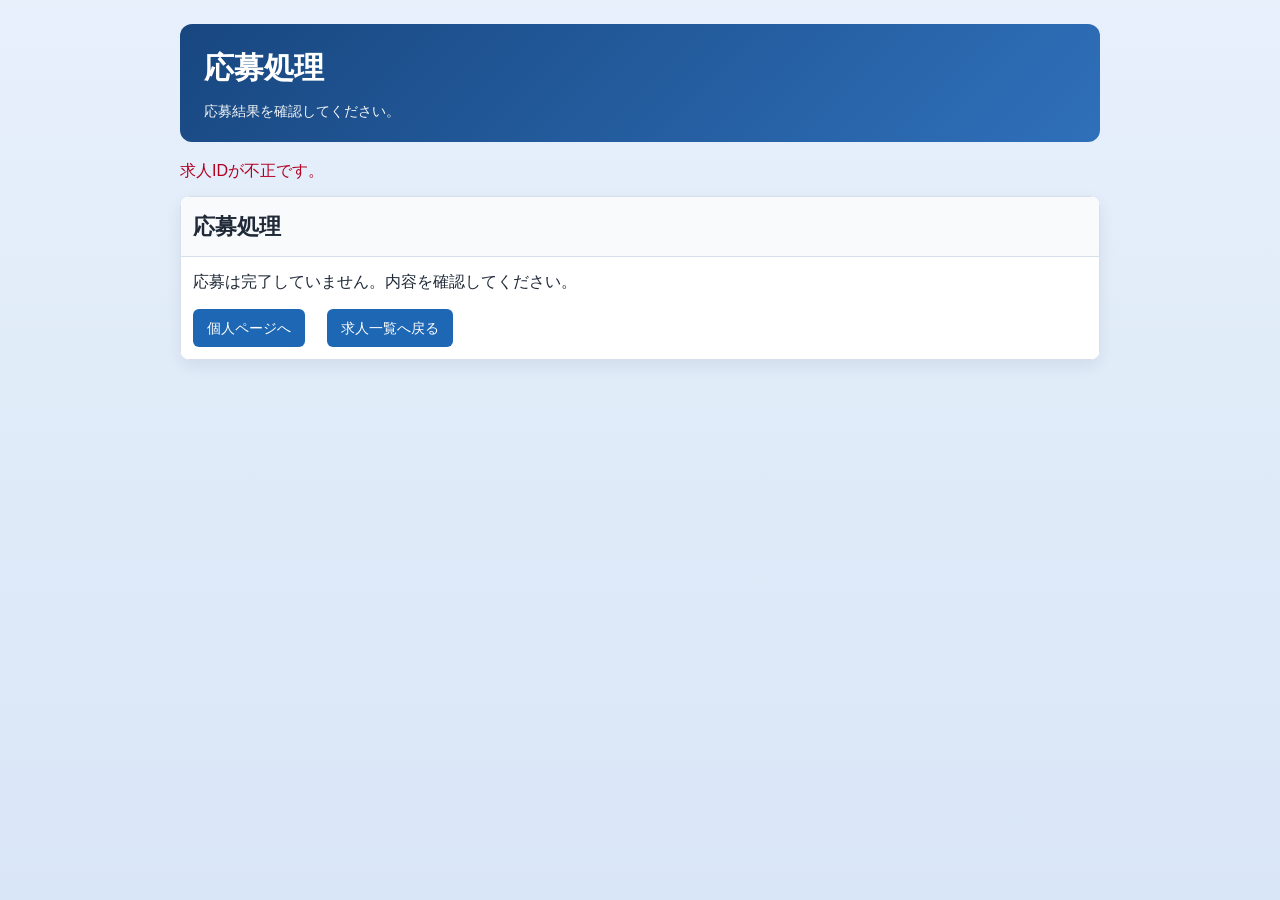
<file: ckwjob_java/src/main/webapp/apply.html>
<!DOCTYPE html>
<html lang="ja">
<head>
  <meta charset="UTF-8">
  <meta name="viewport" content="width=device-width, initial-scale=1.0">
  <title>応募処理</title>
  <link rel="stylesheet" href="common.css">
</head>
<body class="apply-page">
  <div class="page-wrap">
    <div class="top-hero">
      <h1>応募処理</h1>
      <p>応募結果を確認してください。</p>
    </div>

    <p id="apply-message"></p>

    <table class="x1 top-table">
      <tr><th class="x2">応募処理</th></tr>
      <tr>
        <td>
          <div class="apply-result-text" id="apply-result-text">応募処理を実行しています...</div>
          <div class="apply-actions">
            <a href="my.html" class="apply-action-link">個人ページへ</a>
            <a href="jobs.html" class="apply-action-link">求人一覧へ戻る</a>
          </div>
        </td>
      </tr>
    </table>
  </div>
  <script src="apply.js"></script>
</body>
</html>
</file>
<file: ckwjob_java/src/main/webapp/common.css>
body {
    font-family: sans-serif;
    margin: 24px;
    line-height: 1.6;
    background: linear-gradient(180deg, #e7f0fb 0%, #d9e6f7 100%);
    background-attachment: fixed;
}

a {
    margin-right: 12px;
}

table.x1 {
    width: 900px;
    border-collapse: collapse;
}

.x1 th,
.x1 td {
    border: 1px solid #999;
    padding: 10px;
    text-align: left;
    vertical-align: top;
}

.x2 {
    font-size: 24px;
    font-weight: bold;
}

.xx {
    width: 100%;
    box-sizing: border-box;
    padding: 8px;
}

.x4 {
    padding: 8px 14px;
}

.notice {
    color: #666;
}

.form-row {
    margin-bottom: 12px;
}

.form-actions {
    margin-top: 16px;
}

.message-error {
    color: #b00020;
    margin-bottom: 12px;
}

.message-success {
    color: #156f29;
    margin-bottom: 12px;
}

.message-info {
    color: #1d4f91;
    margin-bottom: 12px;
}

body.top-page,
body.login-page,
body.jobs-page,
body.job-detail-page,
body.my-page,
body.apply-page,
body.manage-page,
body.applicants-page {
    font-family: "Hiragino Sans", "Yu Gothic", sans-serif;
    margin: 0;
    padding: 24px 0 40px;
    color: #1f2937;
}

body.top-page .page-wrap,
body.login-page .page-wrap,
body.jobs-page .page-wrap,
body.job-detail-page .page-wrap,
body.my-page .page-wrap,
body.apply-page .page-wrap,
body.manage-page .page-wrap,
body.applicants-page .page-wrap {
    width: 920px;
    margin: 0 auto;
}

body.top-page .top-nav,
body.login-page .top-nav,
body.jobs-page .top-nav,
body.job-detail-page .top-nav,
body.my-page .top-nav,
body.apply-page .top-nav,
body.manage-page .top-nav,
body.applicants-page .top-nav {
    background: #0f2747;
    border-radius: 10px;
    padding: 10px 14px;
    margin-bottom: 16px;
    display: flex;
    justify-content: space-between;
    align-items: center;
    gap: 12px;
    flex-wrap: wrap;
}

body.top-page .top-nav-left,
body.login-page .top-nav-left,
body.jobs-page .top-nav-left,
body.job-detail-page .top-nav-left,
body.my-page .top-nav-left,
body.apply-page .top-nav-left,
body.manage-page .top-nav-left,
body.applicants-page .top-nav-left {
    display: flex;
    align-items: center;
    gap: 2px;
    flex-wrap: wrap;
}

body.top-page .top-nav-right,
body.login-page .top-nav-right,
body.jobs-page .top-nav-right,
body.job-detail-page .top-nav-right,
body.my-page .top-nav-right,
body.apply-page .top-nav-right,
body.manage-page .top-nav-right,
body.applicants-page .top-nav-right {
    display: flex;
    align-items: center;
    gap: 10px;
}

body.top-page .top-nav a,
body.login-page .top-nav a,
body.jobs-page .top-nav a,
body.job-detail-page .top-nav a,
body.my-page .top-nav a,
body.apply-page .top-nav a,
body.manage-page .top-nav a,
body.applicants-page .top-nav a {
    color: #ffffff;
    text-decoration: none;
    margin-right: 16px;
    font-size: 14px;
}

body.top-page .top-nav a:hover,
body.login-page .top-nav a:hover,
body.jobs-page .top-nav a:hover,
body.job-detail-page .top-nav a:hover,
body.my-page .top-nav a:hover,
body.apply-page .top-nav a:hover,
body.manage-page .top-nav a:hover,
body.applicants-page .top-nav a:hover {
    text-decoration: underline;
}

body.top-page .nav-user-text,
body.login-page .nav-user-text,
body.jobs-page .nav-user-text,
body.job-detail-page .nav-user-text,
body.my-page .nav-user-text,
body.apply-page .nav-user-text,
body.manage-page .nav-user-text,
body.applicants-page .nav-user-text {
    color: #dbe7f8;
    font-size: 13px;
}

body.top-page .top-hero,
body.login-page .top-hero,
body.jobs-page .top-hero,
body.job-detail-page .top-hero,
body.my-page .top-hero,
body.apply-page .top-hero,
body.manage-page .top-hero,
body.applicants-page .top-hero {
    background: linear-gradient(135deg, #184780, #2f70ba);
    color: #ffffff;
    border-radius: 12px;
    padding: 20px 24px;
    margin-bottom: 16px;
}

body.top-page .top-hero h1,
body.login-page .top-hero h1,
body.jobs-page .top-hero h1,
body.job-detail-page .top-hero h1,
body.my-page .top-hero h1,
body.apply-page .top-hero h1,
body.manage-page .top-hero h1,
body.applicants-page .top-hero h1 {
    margin: 0;
    font-size: 30px;
}

body.top-page .top-hero p,
body.login-page .top-hero p,
body.jobs-page .top-hero p,
body.job-detail-page .top-hero p,
body.my-page .top-hero p,
body.apply-page .top-hero p,
body.manage-page .top-hero p,
body.applicants-page .top-hero p {
    margin: 8px 0 0;
    font-size: 14px;
    opacity: 0.95;
}

body.top-page table.x1,
body.login-page table.x1,
body.jobs-page table.x1,
body.job-detail-page table.x1,
body.my-page table.x1,
body.apply-page table.x1,
body.manage-page table.x1,
body.applicants-page table.x1 {
    width: 100%;
    background: #ffffff;
}

body.top-page .x1 th,
body.top-page .x1 td,
body.login-page .x1 th,
body.login-page .x1 td,
body.jobs-page .x1 th,
body.jobs-page .x1 td,
body.job-detail-page .x1 th,
body.job-detail-page .x1 td,
body.my-page .x1 th,
body.my-page .x1 td,
body.apply-page .x1 th,
body.apply-page .x1 td,
body.manage-page .x1 th,
body.manage-page .x1 td,
body.applicants-page .x1 th,
body.applicants-page .x1 td {
    border: 1px solid #d7dfeb;
    padding: 12px;
}

body.top-page .x2,
body.login-page .x2,
body.jobs-page .x2,
body.job-detail-page .x2,
body.my-page .x2,
body.apply-page .x2,
body.manage-page .x2,
body.applicants-page .x2 {
    font-size: 22px;
    background: #f8fafc;
}

body.top-page .xx,
body.login-page .xx,
body.jobs-page .xx,
body.job-detail-page .xx,
body.my-page .xx,
body.apply-page .xx,
body.manage-page .xx,
body.applicants-page .xx {
    border: 1px solid #c7d2e3;
    border-radius: 6px;
}

body.top-page .x4,
body.login-page .x4,
body.jobs-page .x4,
body.job-detail-page .x4,
body.my-page .x4,
body.apply-page .x4,
body.manage-page .x4,
body.applicants-page .x4 {
    border: 0;
    border-radius: 6px;
    background: #1d67b5;
    color: #ffffff;
    cursor: pointer;
}

body.top-page .x4:hover,
body.login-page .x4:hover,
body.jobs-page .x4:hover,
body.job-detail-page .x4:hover,
body.my-page .x4:hover,
body.apply-page .x4:hover,
body.manage-page .x4:hover,
body.applicants-page .x4:hover {
    background: #16579a;
}

body.top-page .top-table,
body.login-page .top-table,
body.jobs-page .top-table,
body.job-detail-page .top-table,
body.my-page .top-table,
body.apply-page .top-table,
body.manage-page .top-table,
body.applicants-page .top-table {
    border-radius: 10px;
    overflow: hidden;
    box-shadow: 0 6px 16px rgba(18, 35, 57, 0.08);
}

body.top-page .top-search-form .xx {
    margin-top: 4px;
    margin-bottom: 10px;
}

body.jobs-page .top-search-form .xx {
    margin-top: 4px;
    margin-bottom: 10px;
}

body.login-page .auth-header-tabs {
    display: flex;
    gap: 18px;
    align-items: center;
}

body.login-page .auth-tab-title {
    display: inline-block;
    padding: 4px 0;
    color: #4b5f78;
    text-decoration: none;
    font-size: 18px;
    font-weight: bold;
    border-bottom: 3px solid transparent;
}

body.login-page .auth-tab-title.is-active {
    color: #153f70;
    border-bottom: 3px solid #1d67b5;
}

body.login-page .auth-tab-title:hover {
    color: #1d67b5;
}

body.top-page .job-item {
    border: 1px solid #e5ebf4;
    border-radius: 8px;
    padding: 10px 12px;
    margin-bottom: 10px;
    background: #fbfdff;
}

body.top-page .job-title {
    display: inline-block;
    font-weight: bold;
    color: #0f4e90;
    text-decoration: none;
    margin-right: 10px;
}

body.top-page .job-title:hover {
    text-decoration: underline;
}

body.top-page .job-meta {
    display: inline-block;
    font-size: 12px;
    color: #425466;
    background: #edf3fb;
    border-radius: 999px;
    padding: 2px 10px;
    margin-right: 8px;
}

body.job-detail-page .job-description {
    line-height: 1.8;
}

body.apply-page .apply-result-text {
    margin-bottom: 14px;
}

body.apply-page .apply-actions {
    display: flex;
    gap: 10px;
    flex-wrap: wrap;
}

body.apply-page .apply-action-link,
body.job-detail-page .apply-action-link {
    display: inline-block;
    padding: 8px 14px;
    border-radius: 6px;
    background: #1d67b5;
    color: #ffffff;
    text-decoration: none;
    font-size: 14px;
}

body.apply-page .apply-action-link:hover,
body.job-detail-page .apply-action-link:hover {
    background: #16579a;
}

.status-select {
    width: auto;
    min-width: 110px;
    margin-right: 8px;
}
</file>
